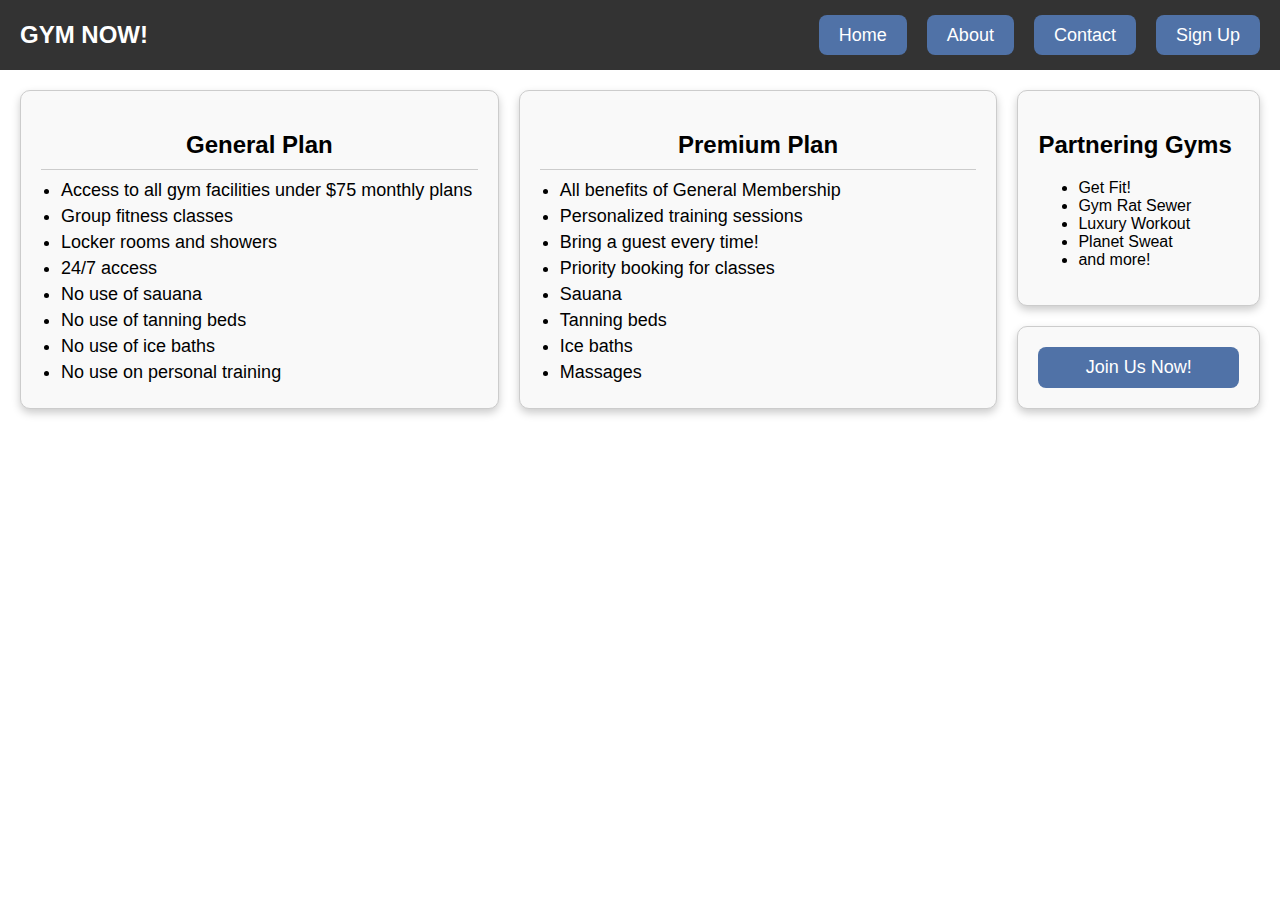
<file: index.html>
<!DOCTYPE html>
<html lang="en">
<head>
    <meta charset="UTF-8">
    <meta name="viewport" content="width=device-width, initial-scale=1.0">
    <title>Home</title>
    <link rel="stylesheet" href="style.css">
</head>
<body>
    <header>
        <div class="logo">GYM NOW!</div>
        <nav>
            <ul>
                <li><a href="index.html">Home</a></li>
                <li><a href="about.html">About</a></li>
                <li><a href="contact.html">Contact</a></li>
                <li><a href="signup.html">Sign Up</a></li>
            </ul>
        </nav>
    </header>
    <main>
        <section class="membership">
            <div class="membership-box">
                <h2>General Plan</h2>
                <div class="membership-details">
                  <ul>
                    <li>Access to all gym facilities under $75 monthly plans</li>
                    <li>Group fitness classes</li>
                    <li>Locker rooms and showers</li>
                    <li>24/7 access</li>
                    <li>No use of sauana</li>
                    <li>No use of tanning beds</li>
                    <li>No use of ice baths</li>
                    <li>No use on personal training</li>
                  </ul>
                </div>
            </div>
            <div class="membership-box">
                <h2>Premium Plan</h2>
                <div class="membership-details">
                  <ul>
                    <li>All benefits of General Membership</li>
                    <li>Personalized training sessions</li>
                    <li>Bring a guest every time!</li>
                    <li>Priority booking for classes</li>
                    <li>Sauana</li>
                    <li>Tanning beds</li>
                    <li>Ice baths</li>
                    <li>Massages</li>
                  </ul>
                </div>
            </div>
            <div class="side-boxes">
                <div class="partner-gyms">
                    <h2>Partnering Gyms</h2>
                    <ul>
                       <li>Get Fit!</li>
                      <li>Gym Rat Sewer</li>
                      <li>Luxury Workout</li>
                      <li>Planet Sweat</li>
                      <li>and more!</li>
                    </ul>
                </div>
                <div class="signup-again">
                    <a href="signup.html" class="button">Join Us Now!</a>
                </div>
            </div>
        </section>
    </main>
</body>
</html>
</file>
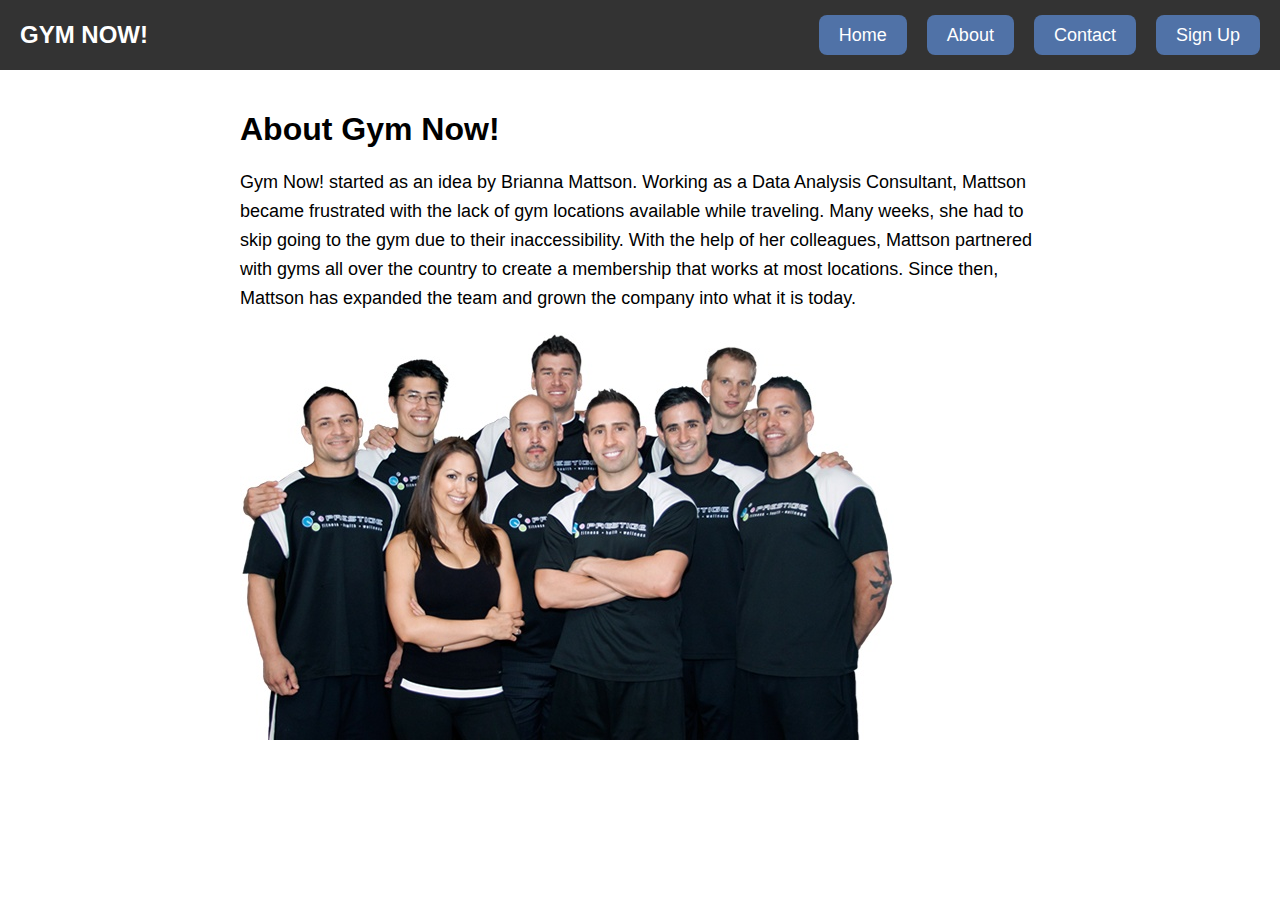
<file: about.html>
<!DOCTYPE html>
<html lang="en">
<head>
    <meta charset="UTF-8">
    <meta name="viewport" content="width=device-width, initial-scale=1.0">
    <title>About</title>
    <link rel="stylesheet" href="style.css">
</head>
<body>
    <header>
        <div class="logo">GYM NOW!</div>
        <nav>
            <ul>
                <li><a href="index.html">Home</a></li>
                <li><a href="about.html">About</a></li>
                <li><a href="contact.html">Contact</a></li>
                <li><a href="signup.html">Sign Up</a></li>
            </ul>
        </nav>
    </header>
    <main>
        <section class="about">
            <h1>About Gym Now!</h1>
            <p>Gym Now! started as an idea by Brianna Mattson. Working as a Data Analysis Consultant, Mattson became frustrated with the lack of gym locations available while traveling. Many weeks, she had to skip going to the gym due to their inaccessibility. With the help of her colleagues, Mattson partnered with gyms all over the country to create a membership that works at most locations. Since then, Mattson has expanded the team and grown the company into what it is today.</p> 
          <div class="centered-image">
                <img src="gym.team.jpg" alt="Our team at Gym Now!">
          </div>
        </section>
    </main>
</body>
</html>
</file>
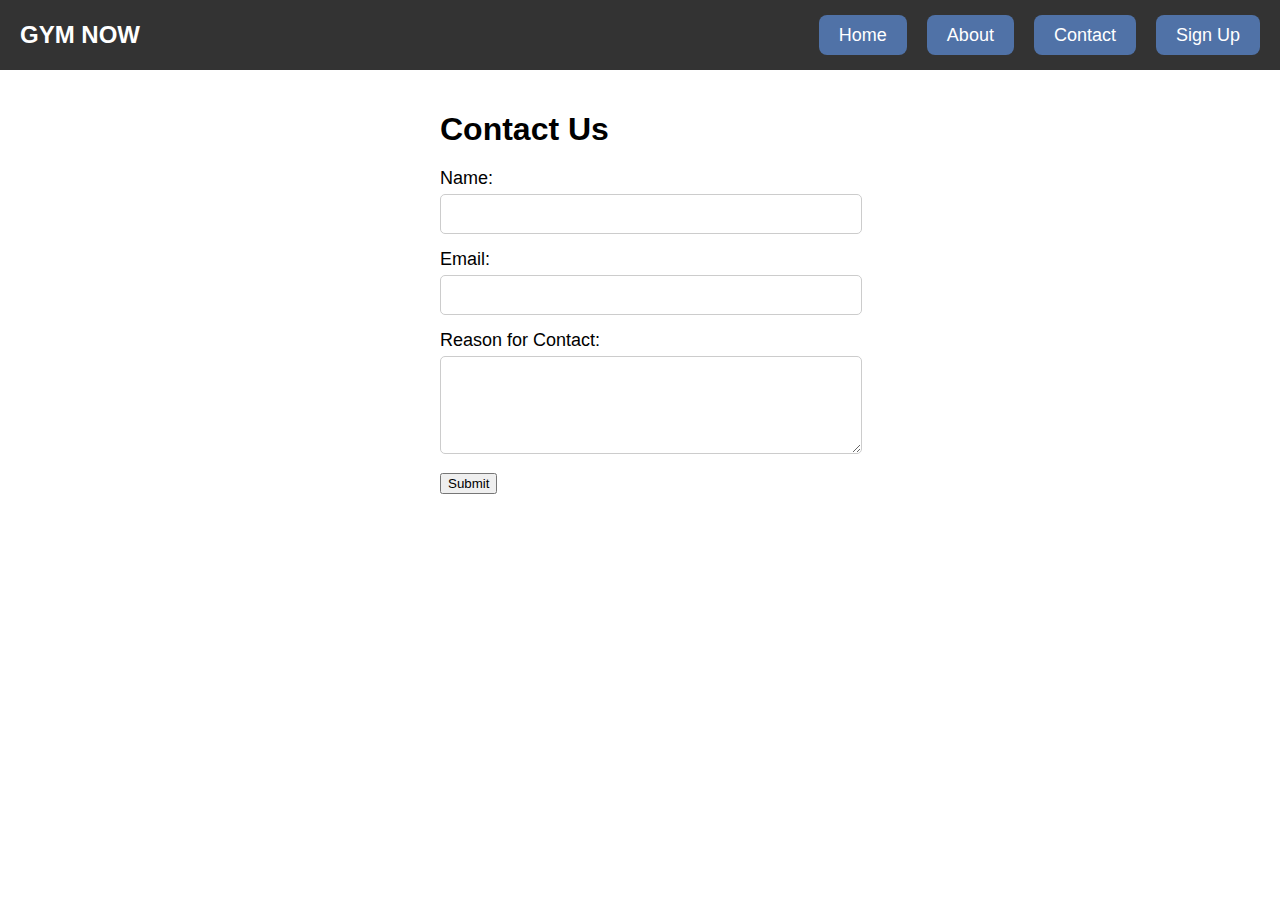
<file: contact.html>
<!DOCTYPE html>
<html lang="en">
<head>
    <meta charset="UTF-8">
    <meta name="viewport" content="width=device-width, initial-scale=1.0">
    <title>Contact</title>
    <link rel="stylesheet" href="style.css">
</head>
<body>
    <header>
        <div class="logo">GYM NOW</div>
        <nav>
            <ul>
                <li><a href="index.html">Home</a></li>
                <li><a href="about.html">About</a></li>
                <li><a href="contact.html">Contact</a></li>
                <li><a href="signup.html">Sign Up</a></li>
            </ul>
        </nav>
    </header>
    <main>
        <section class="contact">
            <h1>Contact Us</h1>
            <form>
                <div class="form-group">
                    <label for="name">Name:</label>
                    <input type="text" id="name" name="name">
                </div>
                <div class="form-group">
                    <label for="email">Email:</label>
                    <input type="email" id="email" name="email">
                </div>
                <div class="form-group">
                    <label for="reason">Reason for Contact:</label>
                    <textarea id="reason" name="reason" rows="4"></textarea>
                </div>
                <input type="button" onclick="location.href='thankyou.html';" value="Submit">
            </form>
        </section>
    </main>
</body>
</html>
</file>
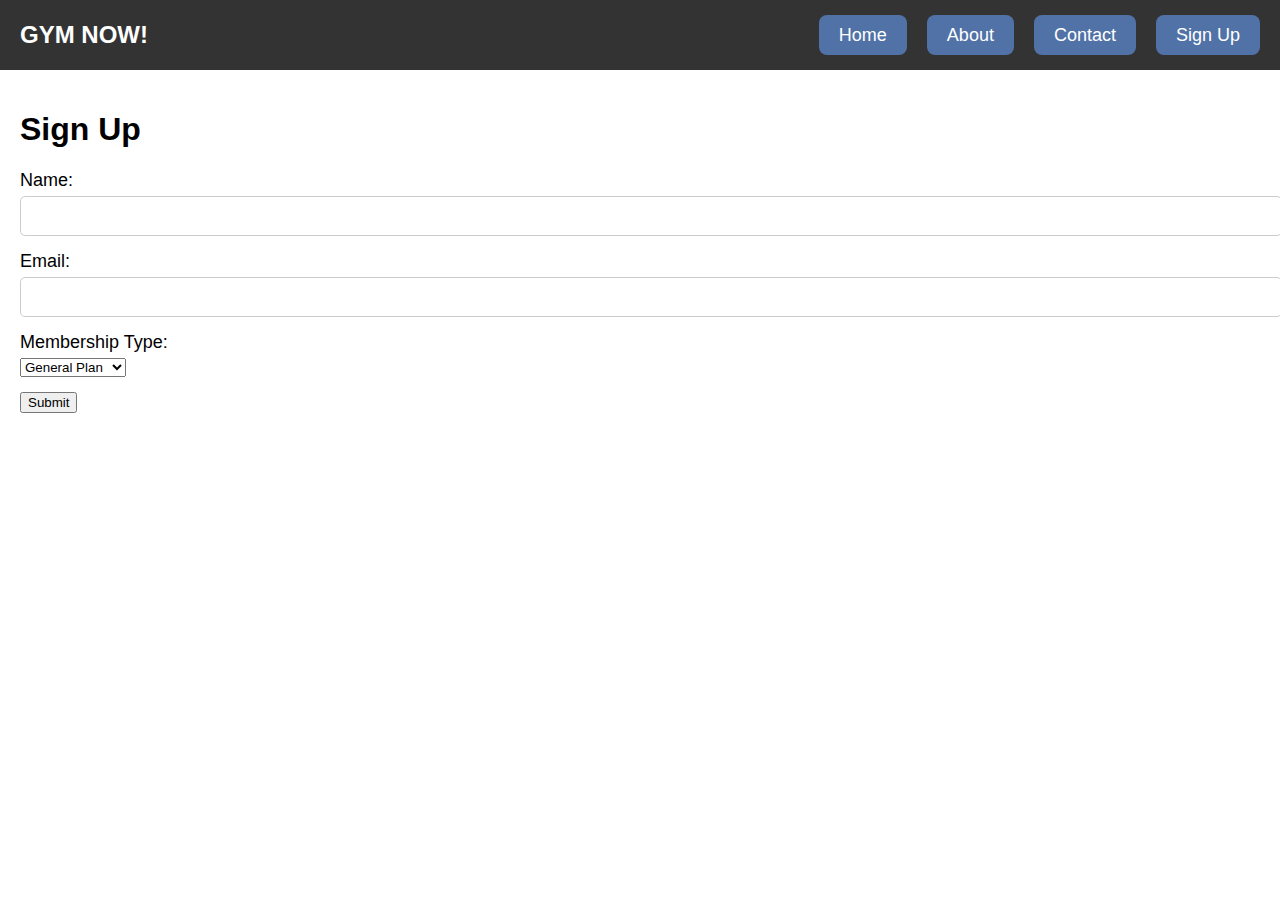
<file: signup.html>
<!DOCTYPE html>
<html lang="en">
<head>
    <meta charset="UTF-8">
    <meta name="viewport" content="width=device-width, initial-scale=1.0">
    <title>Sign Up</title>
    <link rel="stylesheet" href="style.css">
</head>
<body>
    <header>
        <div class="logo">GYM NOW!</div>
        <nav>
            <ul>
                <li><a href="index.html">Home</a></li>
                <li><a href="about.html">About</a></li>
                <li><a href="contact.html">Contact</a></li>
                <li><a href="signup.html">Sign Up</a></li>
            </ul>
        </nav>
    </header>
    <main>
        <section class="signup">
            <h1>Sign Up</h1>
            <form>
                <div class="form-group">
                    <label for="name">Name:</label>
                    <input type="text" id="name" name="name">
                </div>
                <div class="form-group">
                    <label for="email">Email:</label>
                    <input type="email" id="email" name="email">
                </div>
                <div class="form-group">
                    <label for="membership">Membership Type:</label>
                    <select id="membership" name="membership">
                        <option value="general">General Plan</option>
                        <option value="premium">Premium Plan</option>
                    </select>
                </div>
                <input type="button" onclick="location.href='thankyou.html';" value="Submit">
            </form>
        </section>
    </main>
</body>
</html>
</file>
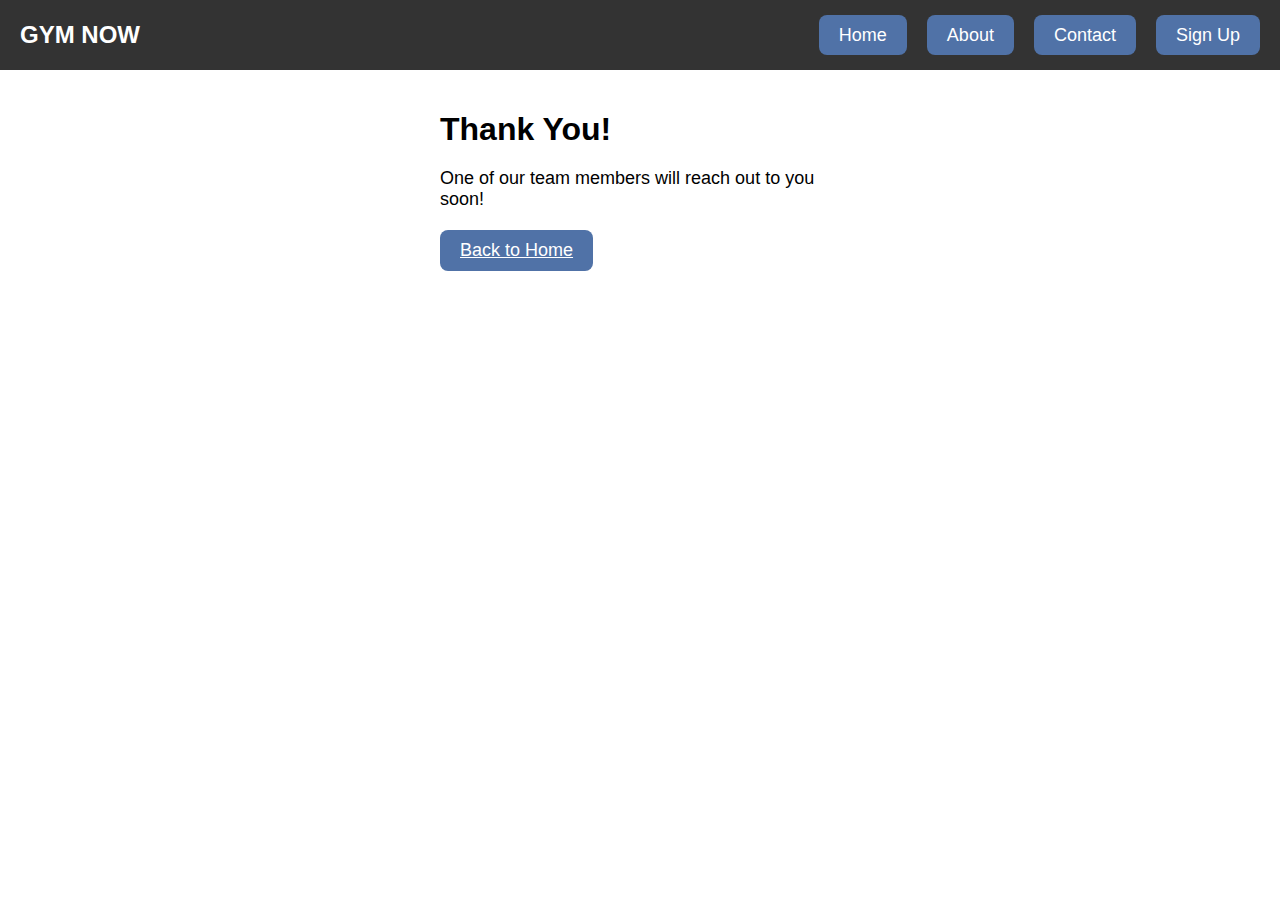
<file: thankyou.html>
<!DOCTYPE html>
<html lang="en">
<head>
    <meta charset="UTF-8">
    <meta name="viewport" content="width=device-width, initial-scale=1.0">
    <title>Thank You - Gym Now</title>
    <link rel="stylesheet" href="style.css">
</head>
<body>
    <header>
        <div class="logo">GYM NOW</div>
        <nav>
            <ul>
                <li><a href="index.html">Home</a></li>
                <li><a href="about.html">About</a></li>
                <li><a href="contact.html">Contact</a></li>
                <li><a href="signup.html">Sign Up</a></li>
            </ul>
        </nav>
    </header>
    <main>
        <section class="thankyou">
            <h1>Thank You!</h1>
            <p>One of our team members will reach out to you soon!</p>
            <a href="index.html" class="button">Back to Home</a>
        </section>
    </main>
</body>
</html>
</file>
<file: style.css>
/* All */
body {
    font-family: Arial, sans-serif;
    margin: 0;
    padding: 0;
}

/* Header */
header {
    display: flex;
    justify-content: space-between;
    align-items: center;
    background-color: #333;
    color: white;
    padding: 21px 20px;
}

.logo {
    font-size: 24px;
    font-weight: bold;
}

nav ul {
    list-style: none;
    display: flex;
    margin: 0;
    padding: 0;
}

nav ul li {
    margin-left: 20px;
}

nav ul li a {
    color: white;
    text-decoration: none;
    font-size: 18px;
    padding: 10px 20px;
    background-color: #5072A7;
    border-radius: 8px;
}

nav ul li a:hover {
    background-color: darkblue;
}

/* index.html */
main {
    padding: 20px;
}

.membership {
    display: flex;
    align-items: flex-start;
}

.membership-box {
    border: 1px solid #ccc;
    border-radius: 10px;
    box-shadow: 0 4px 8px #ccc;
    padding: 20px;
    margin-right: 20px;
    width: 45%;
    text-align: center;
    background-color: #f9f9f9;
}

.membership-box h2 {
    font-size: 24px;
    margin-bottom: 10px;
}

.membership-details {
    font-size: 16px;
    text-align: left;
    border-top: 1px solid #ccc;
    padding-top: 10px;
}


.membership-details ul {
    padding-left: 20px;
    margin: 0;
}

.membership-details ul li {
    font-size: 18px;
    margin-bottom: 5px;
}

.side-boxes {
    display: flex;
    flex-direction: column;
    justify-content: space-between;
    width: 25%;
}

.partner-gyms, .signup-again {
    border: 1px solid #ccc;
    border-radius: 10px;
    box-shadow: 0 4px 8px #ccc;
    padding: 20px;
    margin-bottom: 20px;
    background-color: #f9f9f9;
}

.signup-again a {
    display: block;
    text-align: center;
    padding: 10px;
    background-color: #5072A7;
    color: white;
    text-decoration: none;
    border-radius: 8px;
}

.signup-again a:hover {
    background-color: darkblue;
}

/* About.html */
.about {
    max-width: 800px;
    margin: 0 auto;
    text-align: left;
}

.about h1 {
    font-size: 32px;
    margin-bottom: 20px;
}

.about p {
    font-size: 18px;
    line-height: 1.6;
    margin-bottom: 20px;
}

/* Contact.html and thankyou.html */
.contact, .thankyou {
    max-width: 400px;
    margin: 0 auto;
    text-align: left;
}

.contact h1, .thankyou h1 {
    font-size: 32px;
    margin-bottom: 20px;
}

.form-group {
    margin-bottom: 15px;
}

.form-group label {
    display: block;
    font-size: 18px;
    margin-bottom: 5px;
}

.form-group input, .form-group textarea {
    width: 100%;
    padding: 10px;
    font-size: 16px;
    border: 1px solid #ccc;
    border-radius: 5px;
}

button, .button {
    display: inline-block;
    padding: 10px 20px;
    font-size: 18px;
    color: white;
    background-color: #5072A7;
    border: none;
    border-radius: 8px;
    text-align: center;
}

button:hover, .button:hover {
    background-color: darkblue;
}

.thankyou p {
    font-size: 18px;
    margin-bottom: 20px;
}
</file>
